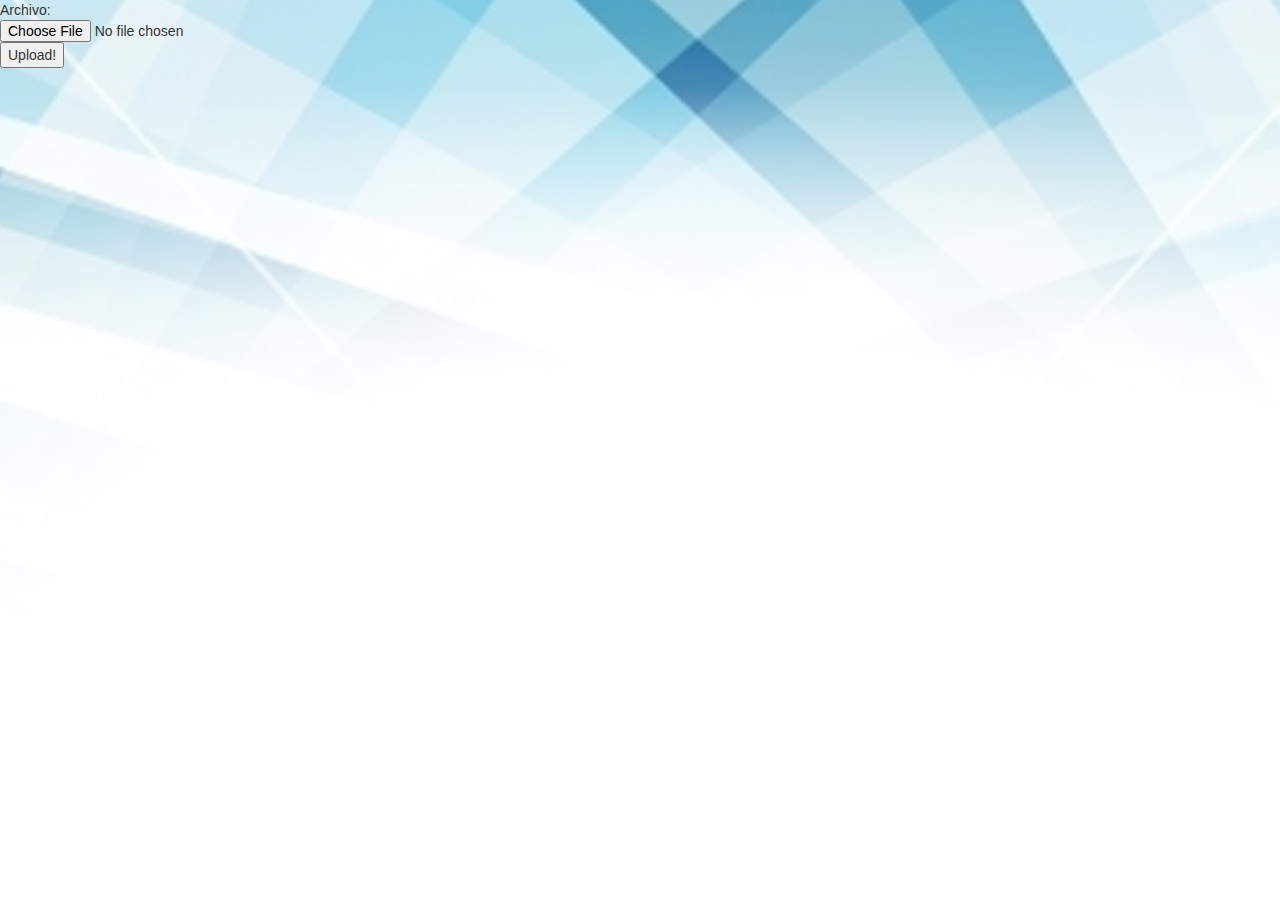
<file: public App BKP/form.html>
<html lang="es">

	<head>
		<title>Registro de FAS MOVIES</title>
		<meta charset="utf-8">
		<meta name="viewport" content="width=device-width, initial-scale=1, maximum-scale=1"/>

		<link href="css/estilos.css" rel="stylesheet">
		<link rel="stylesheet" href="https://maxcdn.bootstrapcdn.com/bootstrap/3.3.6/css/bootstrap.min.css">

	</head>


<script>
function ver(image){
document.getElementById('image').innerHTML = "<img src='"+image+"'>" 
}
</script>
<form action="sube.php" method="post" enctype="multipart/form-data"> 
    Archivo: <input name="file" type="file"  onChange="ver(form.file.value)"> 
    <input name="submit" type="submit" value="Upload!">  
</form><br> <span id="image"></span>
</file>
<file: public App BKP/css/estilos.css>
body
{

background: url(../img/background.jpg);
}

header 
{	

	margin-top: 4%;
	margin-right: 2%;
	margin-left: 2%;
	text-align: center;

}

section 
{

	margin-right: 2%;
	margin-left: 2%;
}

.pad-basic

{
padding:.5%; 
	
}

.no-btm
{
	margin-bottom:0%;
}

.btn-der
{
	text-align: right;
}
</file>
